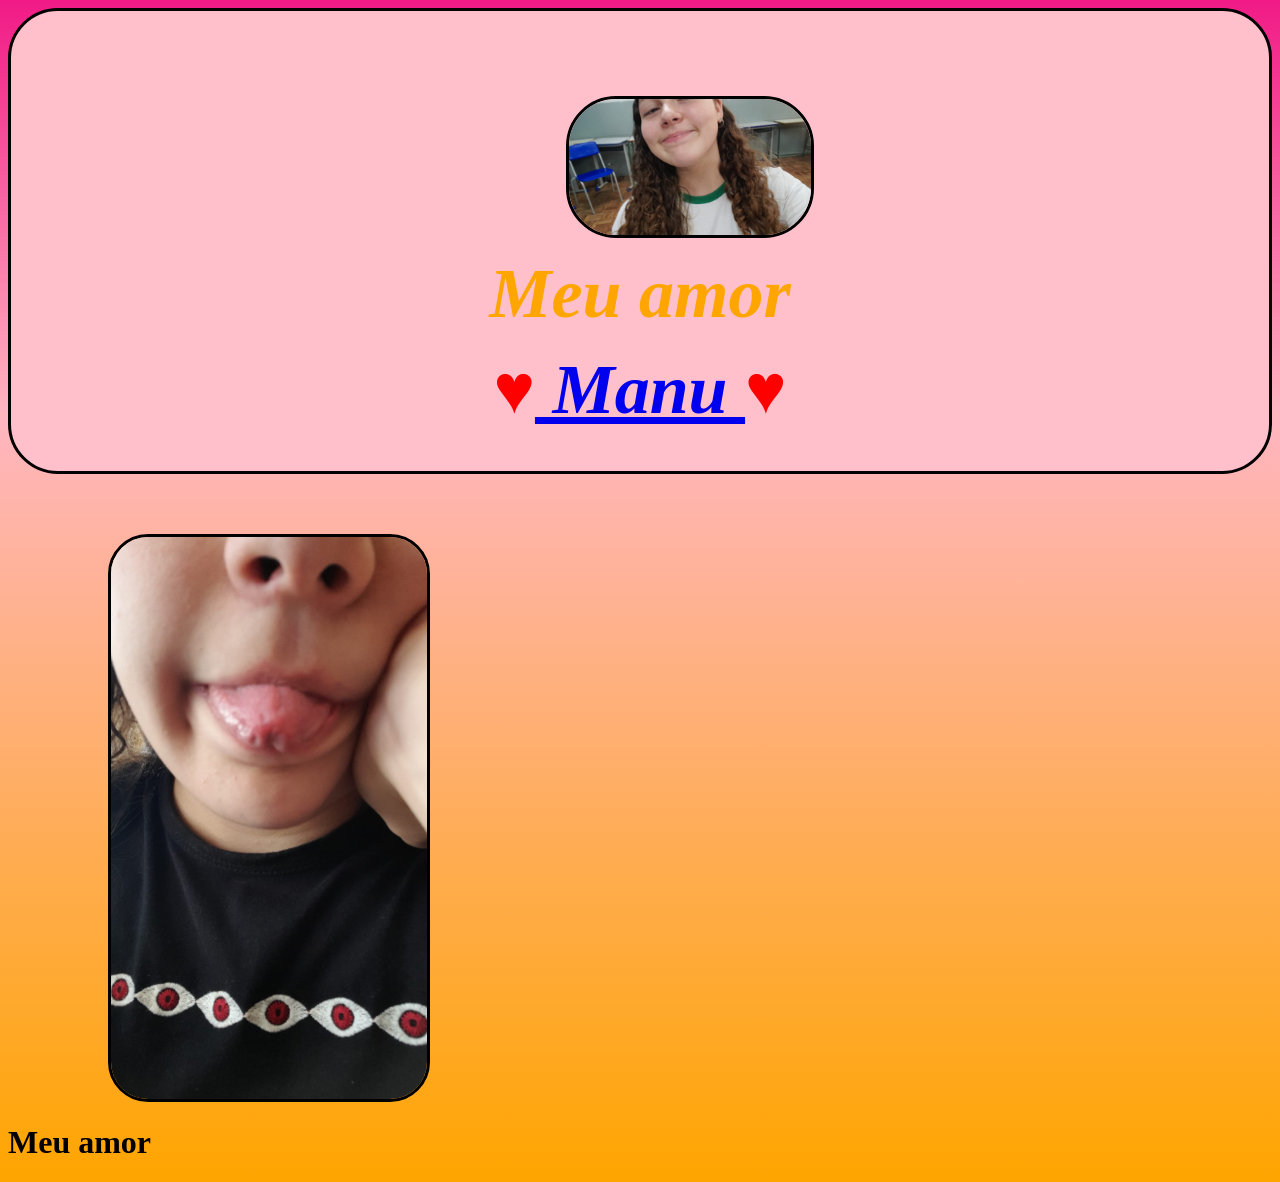
<file: hello world.html>
<!DOCTYPE>
<html>
<head>
  <meta charset="UTF-8">
  <meta name="viewport" content="width=device-width, initial-scale=1.0">
    <title>Hello World</title>
    <link rel="shortcut icon" type="imagex/png" href="robo1.png">
  </head>

  <style>

  body{
    background: linear-gradient(180deg,  orange 0%, #f11a86 0%, lightpink 35%, orange 100%);
  }

  body img{
    width: 25%;
    border: 1%;
    border: solid black;
    border-radius: 40px;
    margin-top: 60px;
    margin-left: 100px;
    left: 20%;
}

body img:hover{
  width: 20%;
  border: 1%;
  border: solid black;
  border-radius: 40px;
  margin: 60px;

  margin-left: 100px;
}

  header{
    padding: 2%;
    text-align: center;
    border: 1%;
    background-color: pink;
    border: solid black;
    border-radius: 50px;
  }

  header img{
    border: 2%;
    border: solid black;
    border-radius: 50px;
    width: 20%;
  }

  header h1{
    margin: 0 0;
    font-size: 70px;
    font-style: oblique;
    color: orange;

  }
  header h2{
    font-family: cursive;
    font-style: italic;
    margin: 0 0;
    font-size: 70px;
    color: purple;
  }

  header h2{
    color: red;
  }



  </style>

  <header>
    <img src="manu2.jpeg">
    <p>
      <h1>Meu amor</h1>
    </p>
    <p>
      <h2> <b>&hearts;</b><a href="https://cssgradient.io/" target="_blank"> Manu </a> <b>&hearts;</b></h2>
    </p>
</header>
  <body>
    <img src="manu.jpeg">
    <h1>Meu amor</h>
  </body>
</html>
</file>
